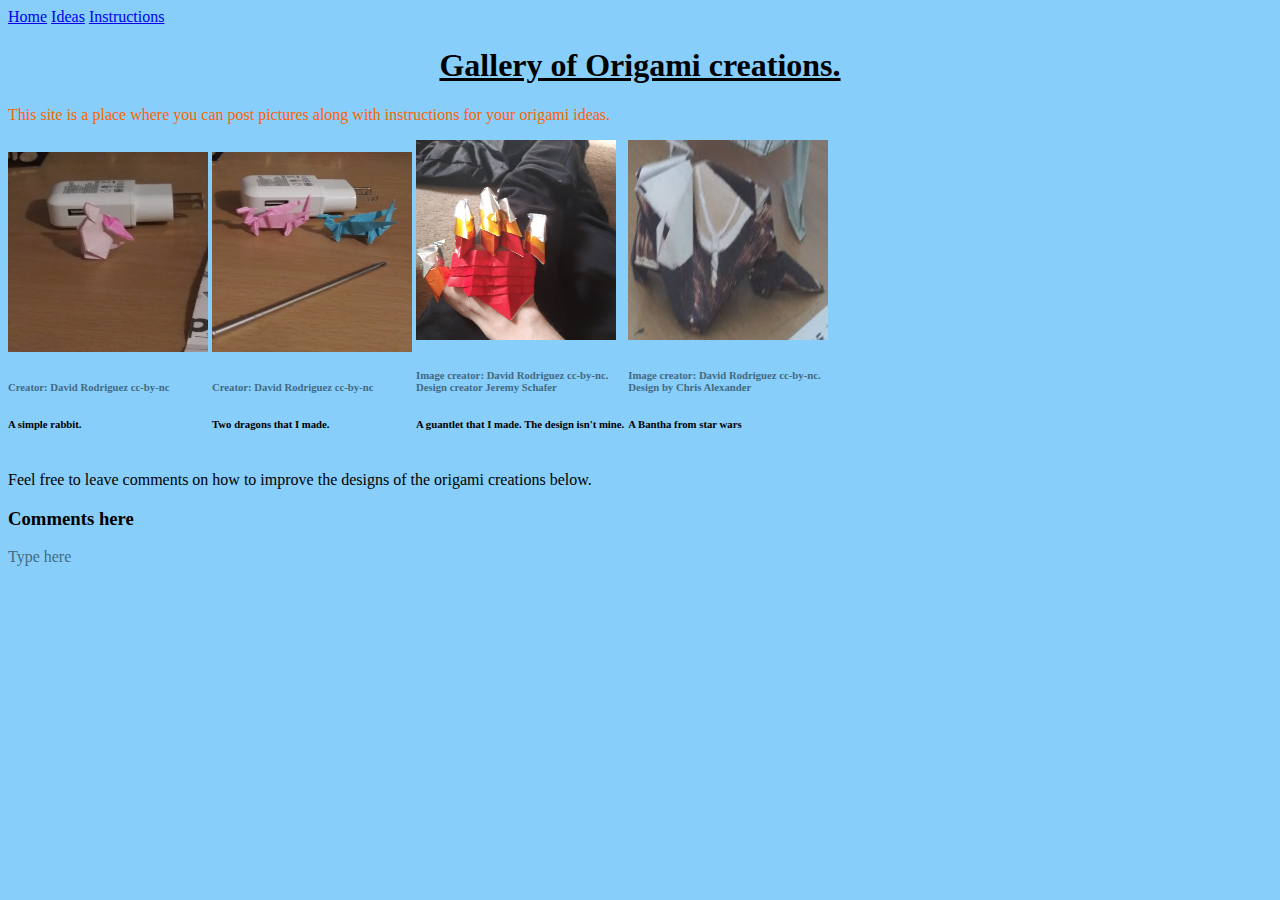
<file: index.html>
<!DOCTYPE html> 
<html>
  <head>
    <link rel="stylesheet" href="style.css">
  </head>
  <body>
    <a href="index.html">Home</a>
    <a href="Idea%20page.html">Ideas</a>
    <a href="Instructions.html">Instructions</a>
      <h1>
      Gallery of Origami creations.
      </h1>
  
    <p class="introduction">
  This site is a place where you can post pictures along with instructions for your origami ideas.
    </p>
   
    <div>
    <img src="Delete all of these.jpg">
    
    
      <h6 class="end"> Creator: David Rodriguez
        cc-by-nc</h6>
      <h6>A simple rabbit.</h6>
    </div>
    
    <div>
    <img src="2020-04-23.jpg">
      <h6 class="end"> Creator: David Rodriguez
        cc-by-nc</h6>
      <h6>Two dragons that I made.</h6>
    </div>
    
    <div>
    <img src="gauntlet.jpg">
      <h6 class="end">Image creator: David Rodriguez cc-by-nc.
      <br> Design creator Jeremy Schafer</h6>
      <h6>A guantlet that I made. The design isn't mine.</h6>
    </div>
    
    <div>
    <img src="Bantha.jpg">
    <h6 class="end">Image creator: David Rodriguez cc-by-nc.
      <br>Design by Chris Alexander </h6>
    <h6>A Bantha from star wars</h6>
      </div>
        
    <p>Feel free to leave comments on how to improve the designs of the origami creations below.</p>
    <h3>Comments here</h3>
    <div class="end">Type here</div>
    
 </body>
</html>
</file>
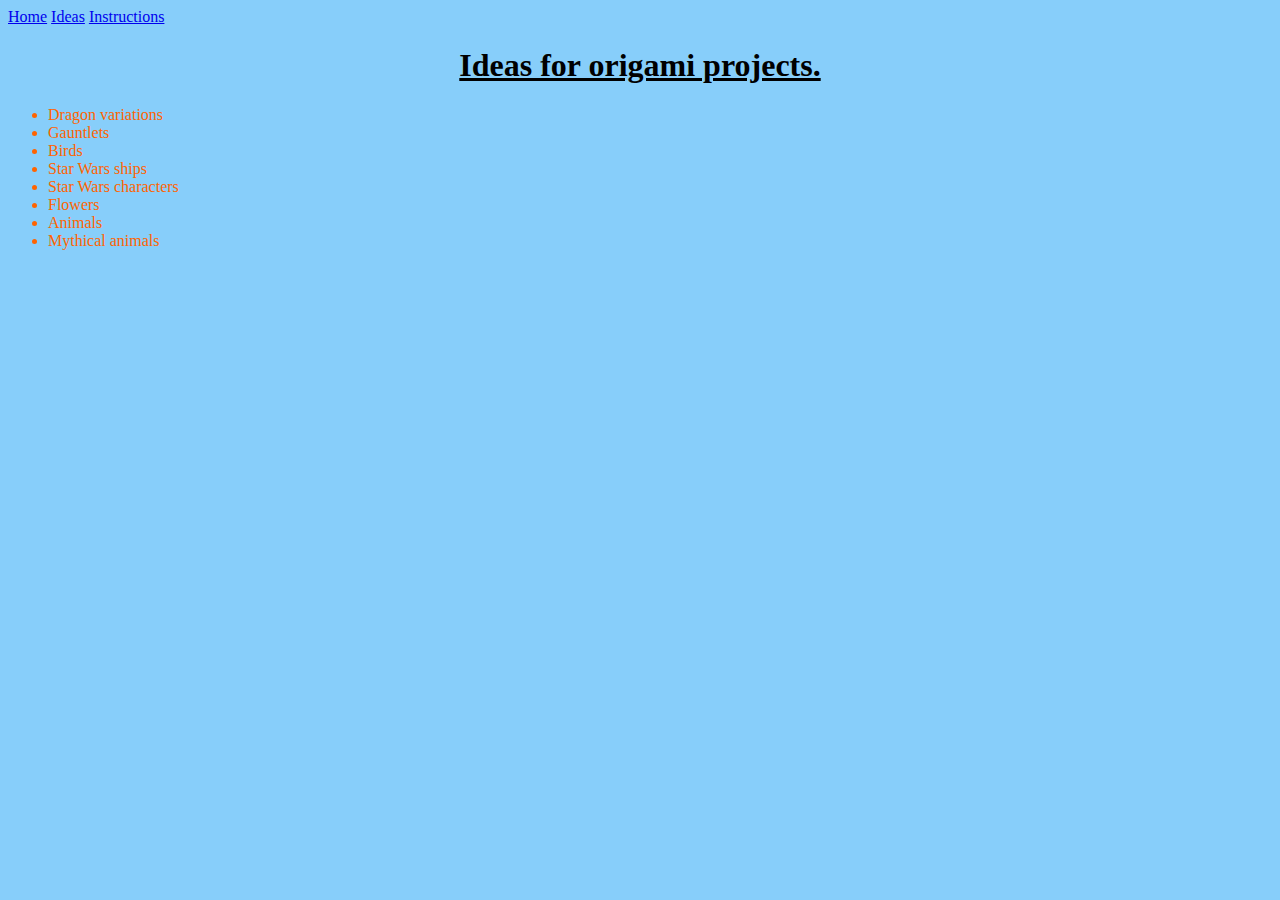
<file: Idea page.html>
<!DOCTYPE html>
<html>
  <head>
    <link rel="stylesheet" href="style.css">
  </head>
  <body>
    <a href="index.html">Home</a>
    <a href="Idea%20page.html">Ideas</a>
     <a href="Instructions.html">Instructions</a>
    <h1>Ideas for origami projects.</h1>
  <ul> 
    <li class="introduction">Dragon variations</li>
    <li class="introduction">Gauntlets </li>
    <li class="introduction">Birds</li>
    <li class="introduction">Star Wars ships</li>
    <li class="introduction">Star Wars characters</li>
    <li class="introduction">Flowers</li>
    <li class="introduction">Animals</li>
    <li class="introduction">Mythical animals</li>
    </ul>
  
  
    
  </body>
</html>
</file>
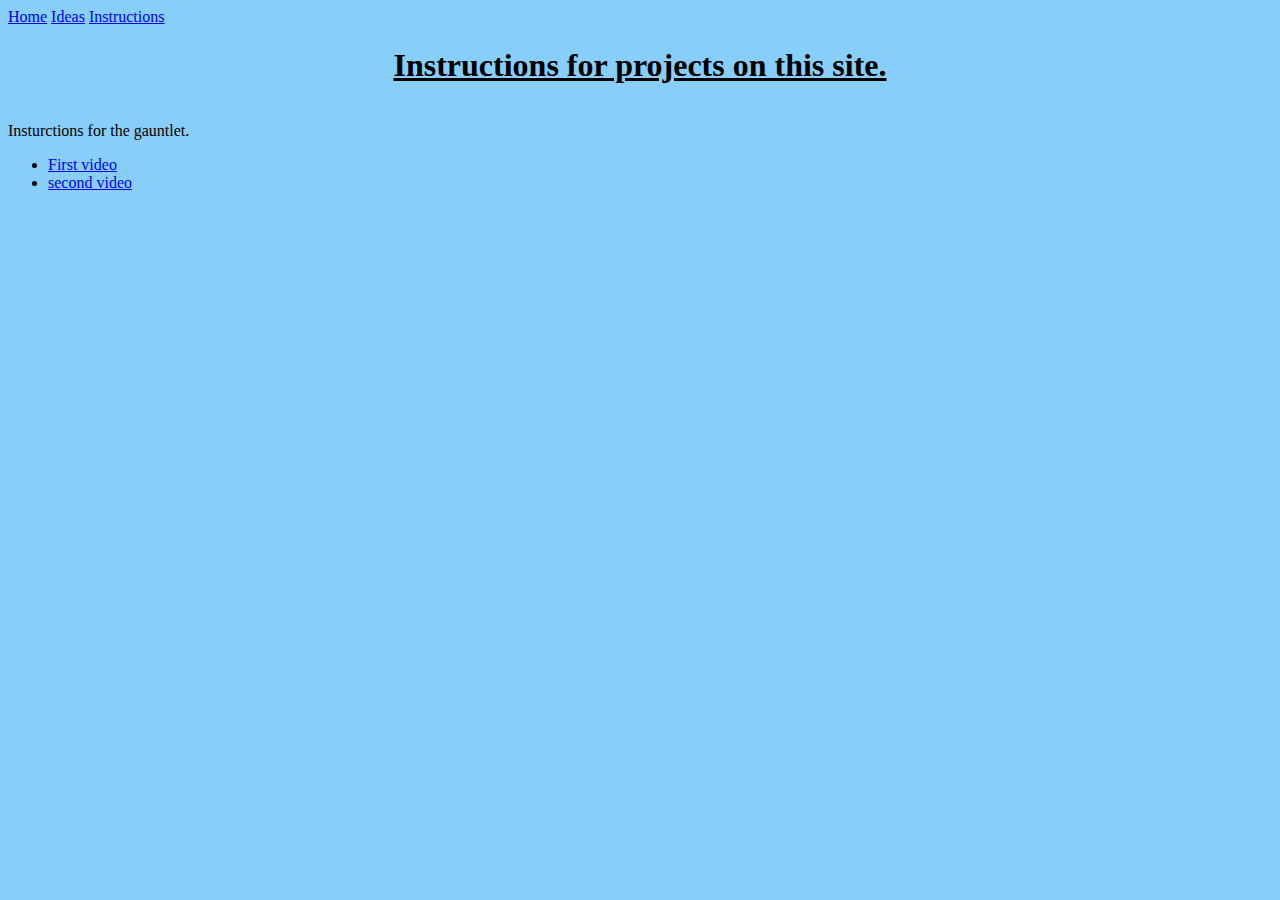
<file: Instructions.html>
<!DOCTYPE html>
<html>
  
  <head>
    <link rel="stylesheet" href="style.css">
  </head>
 
  <body>
    <a href="index.html">Home</a>
    <a href="Idea%20page.html">Ideas</a>
    <a href="Instructions.html">Instructions</a>
    <h1>Instructions for projects on this site. </h1>
    <div>
    <p>Insturctions for the gauntlet.</p>
    <ul>  
      <li> <a href="https://www.youtube.com/watch?v=tO1GY_Yqx8k&list=WL&index=3&t=0s">First video</a></li>
      <li><a href="https://www.youtube.com/watch?v=0NCmfpXte3E&list=WL&index=4&t=1198s">second video</a></li>
      </ul>
      </div>
</file>
<file: style.css>
body {
  background-color: lightskyblue;
  
}


h1 {
  font-weight: bold;
  text-decoration: underline;
  text-align: center;
  
}


p {
  font-family: "Times New Roman", Times, serif;
}


img{ height: 200px;
    width: 200px;    
}

div{
  display: inline-block;
  position:relative;
}

h5{ font-family: "Times New Roman", Times, serif;
   }
.introduction{ color: rgb(255,100,0);
}

.end{
  color: rgb(0,0,0);
  opacity: 50%;
}
</file>
